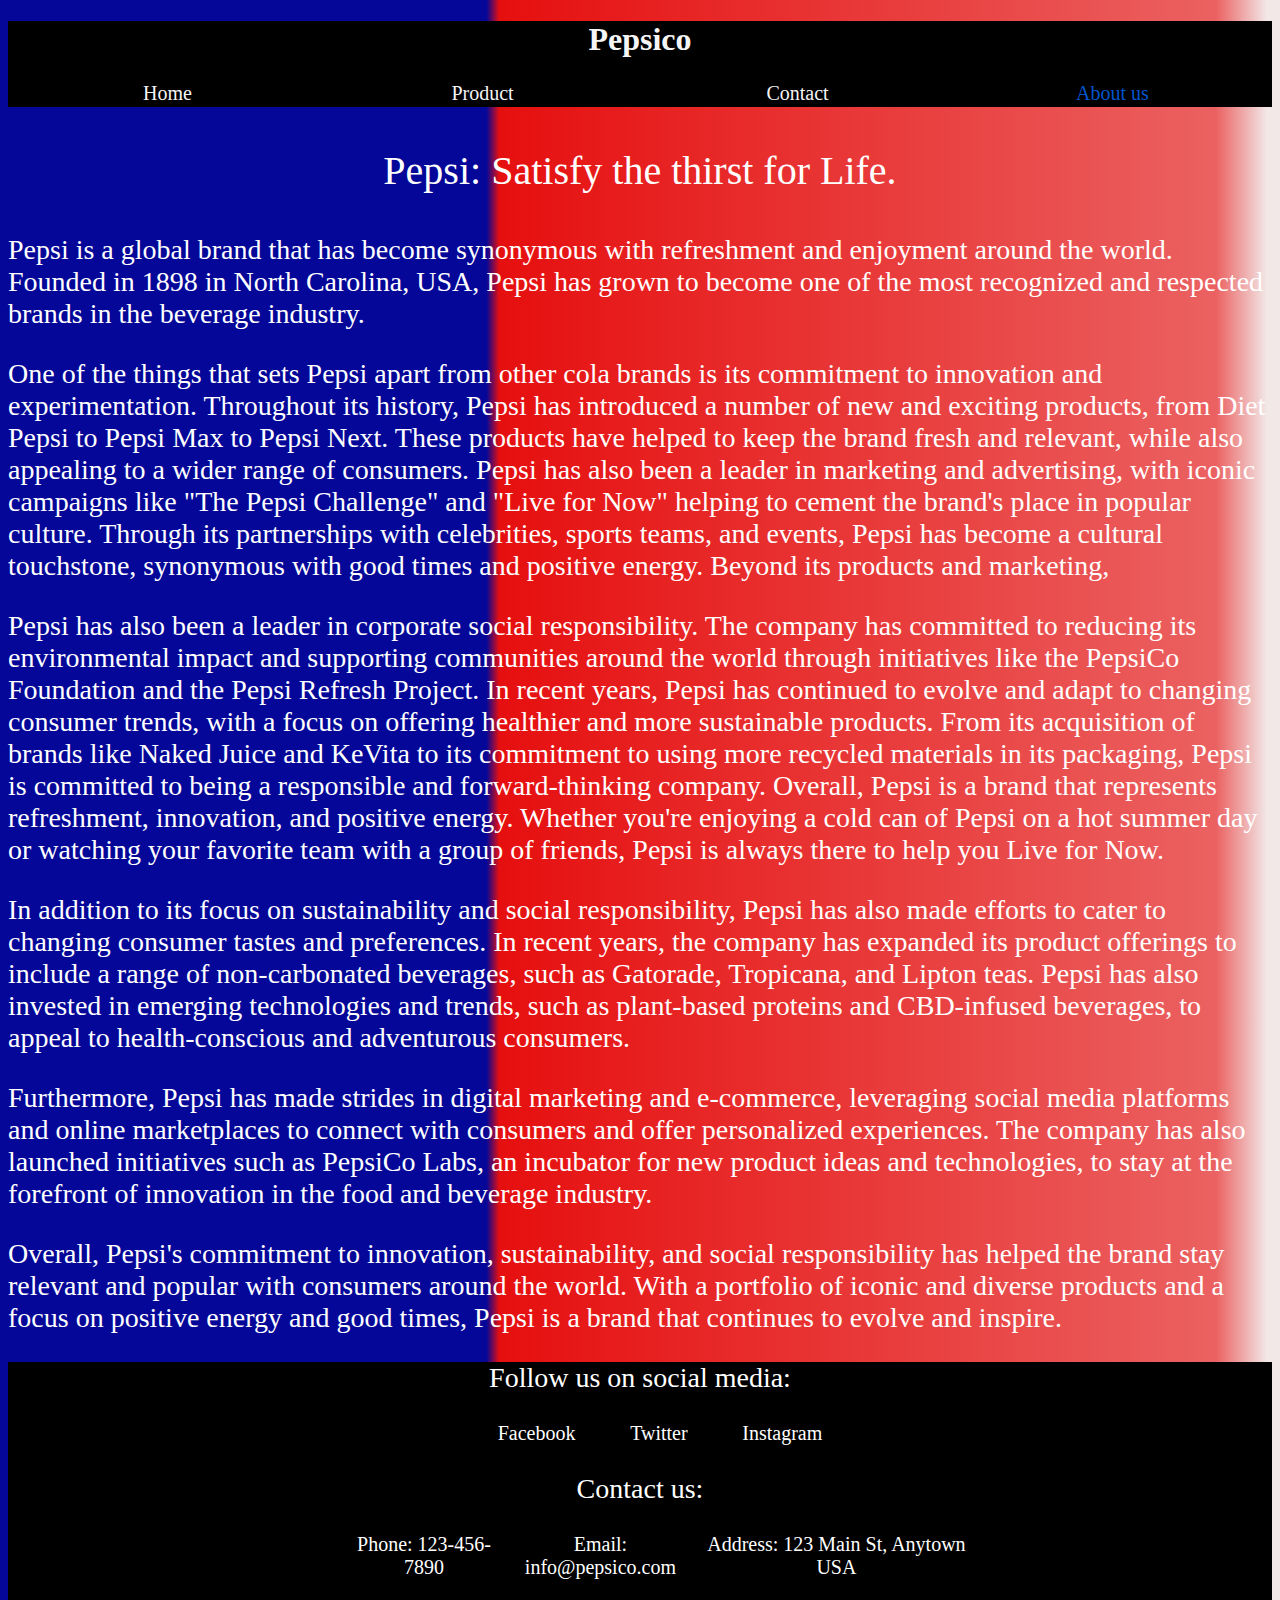
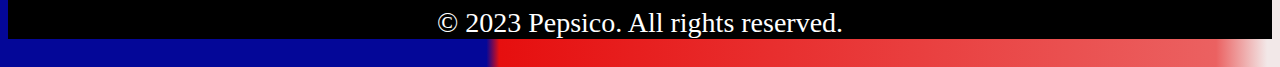
<file: about.html>
<!DOCTYPE html>
<html lang="en">
  <head>
    <!-- Meta information -->
    <meta charset="UTF-8" />
    <meta name="viewport" content="width=device-width, initial-scale=1.0" />
    <title>Pepsico</title>
    <meta name="author" content="Vrajkumar Bagadiya" />
    <meta name="keywords" content="HTML, CSS, JavaScript" />
    <meta name="robots" content="noindex, nofollow" />
    
    <!-- External stylesheets and scripts -->
    <script src="about.js" defer></script>
    <link rel="stylesheet" href="./about.css" />
  </head>
  
  <body>
    <!-- Global Header Using Javascript -->
    <main>
        <section class="about">
            <p class="moto">Pepsi: Satisfy the thirst for Life.</p>
            <article>
              <!-- About Pepsi content -->
              <p>
                Pepsi is a global brand that has become synonymous with refreshment and enjoyment around the world. Founded in 1898 in North Carolina, USA, Pepsi has grown to become one of the most recognized and respected brands in the beverage industry. 
              </p>
              <p>
                One of the things that sets Pepsi apart from other cola brands is its commitment to innovation and experimentation. Throughout its history, Pepsi has introduced a number of new and exciting products, from Diet Pepsi to Pepsi Max to Pepsi Next. These products have helped to keep the brand fresh and relevant, while also appealing to a wider range of consumers. Pepsi has also been a leader in marketing and advertising, with iconic campaigns like "The Pepsi Challenge" and "Live for Now" helping to cement the brand's place in popular culture. Through its partnerships with celebrities, sports teams, and events, Pepsi has become a cultural touchstone, synonymous with good times and positive energy. Beyond its products and marketing,
              </p>
              <p>
                Pepsi has also been a leader in corporate social responsibility. The company has committed to reducing its environmental impact and supporting communities around the world through initiatives like the PepsiCo Foundation and the Pepsi Refresh Project. In recent years, Pepsi has continued to evolve and adapt to changing consumer trends, with a focus on offering healthier and more sustainable products. From its acquisition of brands like Naked Juice and KeVita to its commitment to using more recycled materials in its packaging, Pepsi is committed to being a responsible and forward-thinking company. Overall, Pepsi is a brand that represents refreshment, innovation, and positive energy. Whether you're enjoying a cold can of Pepsi on a hot summer day or watching your favorite team with a group of friends, Pepsi is always there to help you Live for Now.
              </p>
              <p>
                In addition to its focus on sustainability and social responsibility, Pepsi has also made efforts to cater to changing consumer tastes and preferences. In recent years, the company has expanded its product offerings to include a range of non-carbonated beverages, such as Gatorade, Tropicana, and Lipton teas. Pepsi has also invested in emerging technologies and trends, such as plant-based proteins and CBD-infused beverages, to appeal to health-conscious and adventurous consumers.
              </p>
              <p>
                Furthermore, Pepsi has made strides in digital marketing and e-commerce, leveraging social media platforms and online marketplaces to connect with consumers and offer personalized experiences. The company has also launched initiatives such as PepsiCo Labs, an incubator for new product ideas and technologies, to stay at the forefront of innovation in the food and beverage industry.
              </p>
              <p>
                Overall, Pepsi's commitment to innovation, sustainability, and social responsibility has helped the brand stay relevant and popular with consumers around the world. With a portfolio of iconic and diverse products and a focus on positive energy and good times, Pepsi is a brand that continues to evolve and inspire.
              </p>
            </article>
          </section>          
    </main>
    <!-- Global Footer Using Javascript -->
  </body>
</html>
</file>
<file: about.css>
/* Define the main color and gradient */
:root {
    --main-color: rgb(29,33,253);
    --main-gradient: linear-gradient(90deg, rgba(4,7,152,1) 38%, rgba(230,14,14,0.9977240896358543) 39%, rgba(235,97,97,1) 95%, rgba(242,232,232,1) 99%);
}

/* Set the base font size for the page */
html {
    font-size: 62.5%;
}

/* Set the font size and background for the body */
body {
    font-size: 1.6rem;
    background: var(--main-color);
    background: var(--main-gradient);
}   

/* Style for the header section */
.header {
    text-align: center;
    background-color: black;
    color: whitesmoke;
}

/* Style for the menu */
.menu {
    list-style-type: none;
    display: flex;
    justify-content: space-around;
    font-size: 2rem;
    border: 2px solid black;
    padding: 0;
}

/* Set the width of each menu item to 100% */
.menu > li {
    width: 100%;
}

/* Style for the about link */
.about {
    color: #0055cc;
}

/* Style for the hover effect on the menu items */
.home:hover, .about:hover, .contact:hover, .product:hover {
    color: #0055cc;
    padding: 0 2rem;
    cursor: pointer;
}

/* Style for the footer section */
footer {
    text-align: center;
    background-color: black;
    font-size: 2rem; 
}

/* Style for links */
a {
    text-decoration: none;
    color: white;
}

/* Style for hover effect on links */
a:hover {
    padding: 0 2rem;
}

/* Style for hover effect on menu items in footer */
footer > menu > li:hover {
    cursor: pointer;
    padding: 0 2rem;
}

/* Style for the menu in the footer */
footer > menu {
    list-style-type: none;
    display: flex;
    justify-content: space-around;
    color: white;
}

/* Style for the social media menu in the footer */
footer > .socialMediaMenu {
    width: 30%;
    margin: auto;
}

/* Style for the contact menu in the footer */
footer > .contactMenu {
    width: 50%;
    margin: auto;
}

/* Style for the motto */
.moto {
    text-align: center;
    font-size: 4rem;
    color: white;
}

/* Style for paragraphs */
p {
    color: white;
    font-size: 2.8rem;
}
</file>
